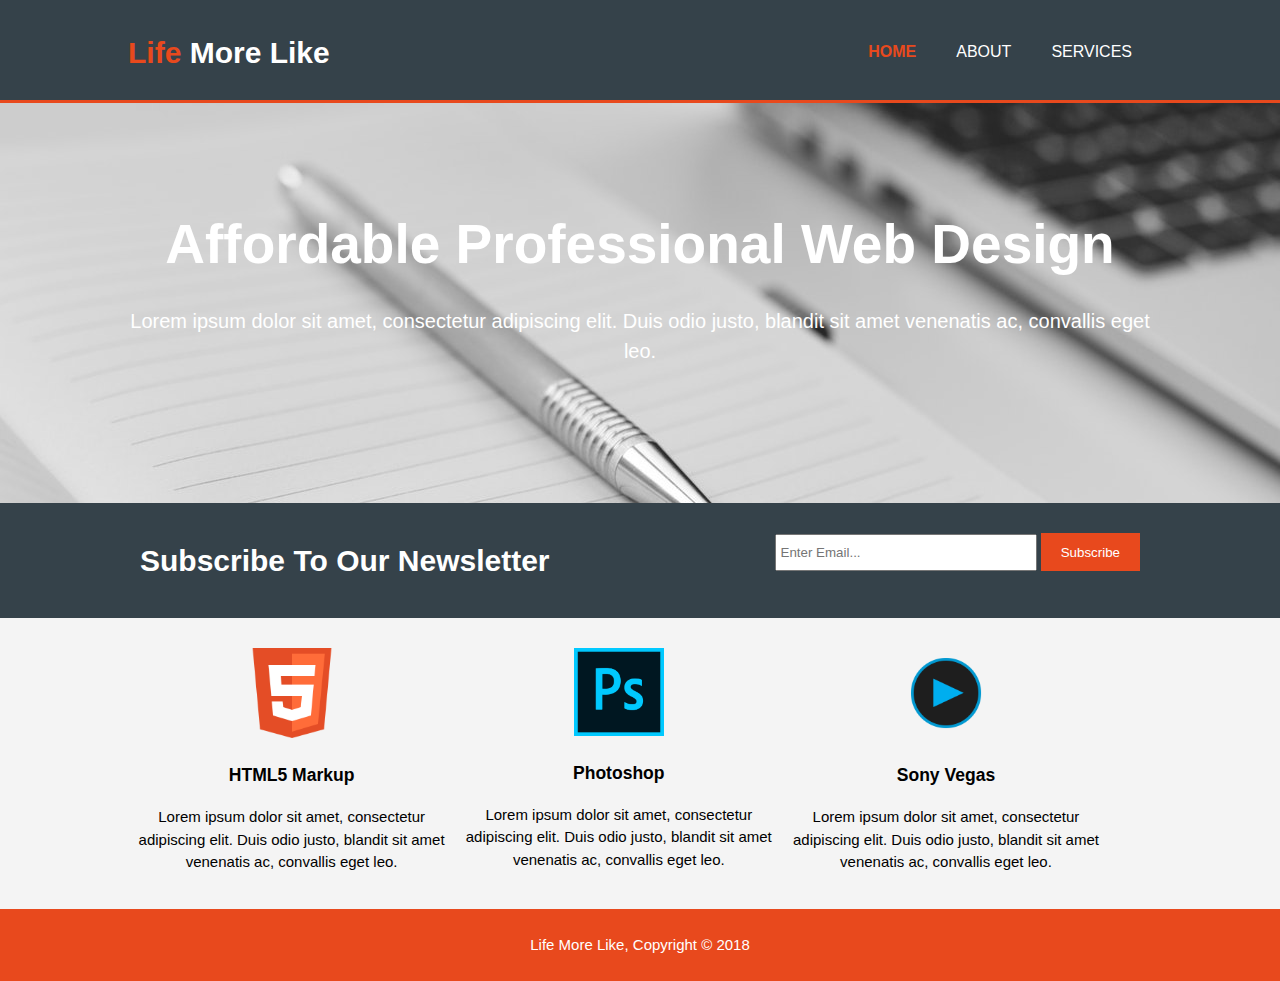
<file: index.html>
<!DOCTYPE html>
<html>
	<head>
		<meta charset="utf-8">
		<meta name="viewport" content="width=device-width">
		<meta name="description" content="Affordable and professional web design">
		<meta name="keywords" content="web design, affordable web design, professional web design">
		<meta name="author" content="Life More">
		<title>Life More Like</title>
		<link rel="stylesheet" href="./css/style.css">
	</head>
	<body>
		<header>
			<div class="container">
				<div id="brand">
					<h1><span class="highlight">Life</span> More Like</h1>
				</div>
				<nav>
					<ul>
						<li class="current"><a href="index.html">Home</a></li>
						<li><a href="about.html">About</a></li>
						<li><a href="services.html">Services</a></li>
					</ul>
				</nav>
			</div>
		
		</header>
		
		<section id="showcase">
			<div class="container">
				<h1>Affordable Professional Web Design</h1>
				<p>Lorem ipsum dolor sit amet, consectetur adipiscing elit. Duis odio justo, blandit sit amet venenatis ac, convallis eget leo.</p>
			</div>
		</section>
		
		<section id="newsletter">
			<div class="container">
				<h1>Subscribe To Our Newsletter</h1>
				<form>
					<input type="email" placeholder="Enter Email...">
					<button type="submit" class="button_1">Subscribe</button>
				</form>
			</div>
		</section>
		
		<section id="boxes">
				<div class="container">
					<div class="box">
						<img src="./img/html.png">
						<h3>HTML5 Markup</h3>
						<p>Lorem ipsum dolor sit amet, consectetur adipiscing elit. Duis odio justo, blandit sit amet venenatis ac, convallis eget leo.</p>
					</div>
					<div class="box">
						<img src="./img/photos.png">
						<h3>Photoshop</h3>
						<p>Lorem ipsum dolor sit amet, consectetur adipiscing elit. Duis odio justo, blandit sit amet venenatis ac, convallis eget leo.</p>
					</div>
					<div class="box">
						<img src="./img/sonyv.png">
						<h3>Sony Vegas</h3>
						<p>Lorem ipsum dolor sit amet, consectetur adipiscing elit. Duis odio justo, blandit sit amet venenatis ac, convallis eget leo.</p>
					</div>
				</div>
		</section>
		
		<footer>
			<p>Life More Like, Copyright &copy; 2018</p>
		</footer>
	</body>
</html>
</file>
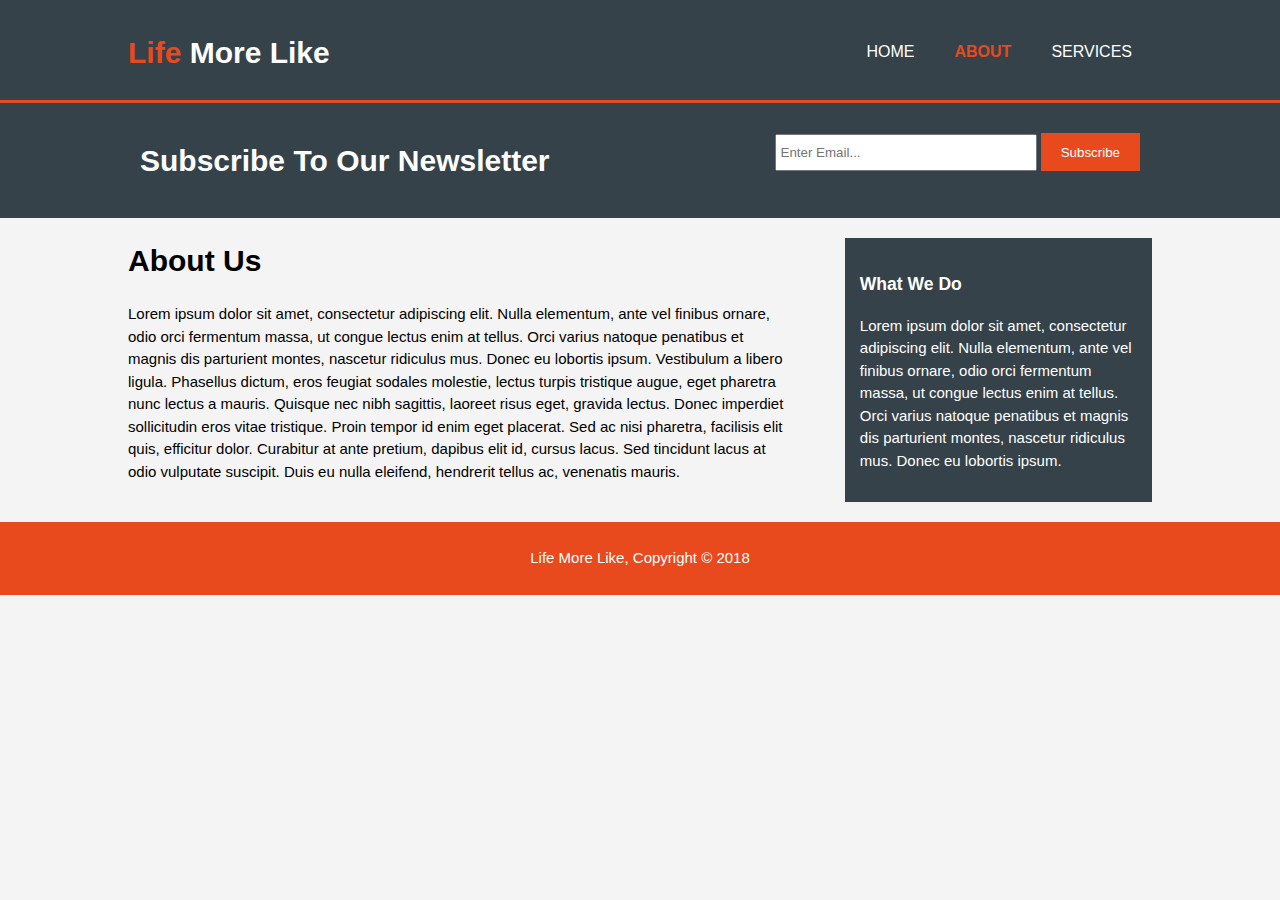
<file: about.html>
<!DOCTYPE html>
<html>
	<head>
		<meta charset="utf-8">
		<meta name="viewport" content="width=device-width">
		<meta name="description" content="Affordable and professional web design">
		<meta name="keywords" content="web design, affordable web design, professional web design">
		<meta name="author" content="Life More">
		<title>Life More Like</title>
		<link rel="stylesheet" href="./css/style.css">
	</head>
	<body>
		<header>
			<div class="container">
				<div id="brand">
					<h1><span class="highlight">Life</span> More Like</h1>
				</div>
				<nav>
					<ul>
						<li><a href="index.html">Home</a></li>
						<li class="current"><a href="about.html">About</a></li>
						<li><a href="services.html">Services</a></li>
					</ul>
				</nav>
			</div>
		
		</header>
		
		
		
		<section id="newsletter">
			<div class="container">
				<h1>Subscribe To Our Newsletter</h1>
				<form>
					<input type="email" placeholder="Enter Email...">
					<button type="submit" class="button_1">Subscribe</button>
				</form>
			</div>
		</section>
		
		<section id="main">
				<div class="container">
					<article id="main-col">
						<h1 class="page-titile">About Us</h1>
						<p>Lorem ipsum dolor sit amet, consectetur adipiscing elit. Nulla elementum, ante vel finibus ornare, odio orci fermentum massa, ut congue lectus enim at tellus. Orci varius natoque penatibus et magnis dis parturient montes, nascetur ridiculus mus. Donec eu lobortis ipsum. Vestibulum a libero ligula. Phasellus dictum, eros feugiat sodales molestie, lectus turpis tristique augue, eget pharetra nunc lectus a mauris. Quisque nec nibh sagittis, laoreet risus eget, gravida lectus. Donec imperdiet sollicitudin eros vitae tristique. Proin tempor id enim eget placerat. Sed ac nisi pharetra, facilisis elit quis, efficitur dolor. Curabitur at ante pretium, dapibus elit id, cursus lacus. Sed tincidunt lacus at odio vulputate suscipit. Duis eu nulla eleifend, hendrerit tellus ac, venenatis mauris.</p>
					</article>
					
					<aside id="sidebar">
						<div class="dark">
							<h3>What We Do</h3>
							<p>Lorem ipsum dolor sit amet, consectetur adipiscing elit. Nulla elementum, ante vel finibus ornare, odio orci fermentum massa, ut congue lectus enim at tellus. Orci varius natoque penatibus et magnis dis parturient montes, nascetur ridiculus mus. Donec eu lobortis ipsum. </p>
						</div>
					</aside>
				</div>
		</section>
		
		<footer>
			<p>Life More Like, Copyright &copy; 2018</p>
		</footer>
	</body>
</html>
</file>
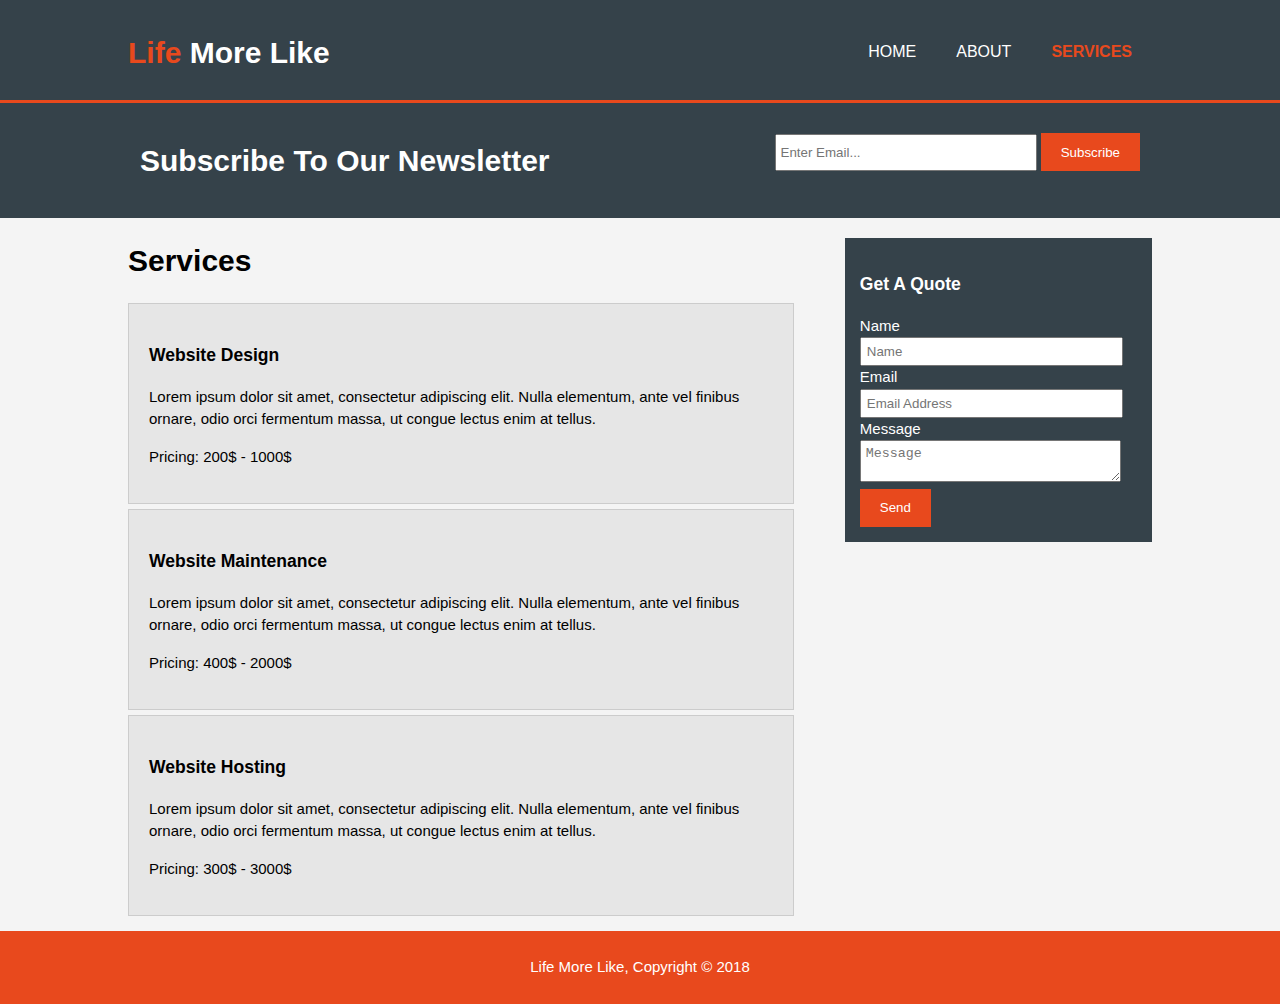
<file: services.html>
<!DOCTYPE html>
<html>
	<head>
		<meta charset="utf-8">
		<meta name="viewport" content="width=device-width">
		<meta name="description" content="Affordable and professional web design">
		<meta name="keywords" content="web design, affordable web design, professional web design">
		<meta name="author" content="Life More">
		<title>Life More Like</title>
		<link rel="stylesheet" href="./css/style.css">
	</head>
	<body>
		<header>
			<div class="container">
				<div id="brand">
					<h1><span class="highlight">Life</span> More Like</h1>
				</div>
				<nav>
					<ul>
						<li><a href="index.html">Home</a></li>
						<li><a href="about.html">About</a></li>
						<li class="current"><a href="services.html">Services</a></li>
					</ul>
				</nav>
			</div>
		
		</header>
		
		
		
		<section id="newsletter">
			<div class="container">
				<h1>Subscribe To Our Newsletter</h1>
				<form>
					<input type="email" placeholder="Enter Email...">
					<button type="submit" class="button_1">Subscribe</button>
				</form>
			</div>
		</section>
		
		<section id="main">
				<div class="container">
					<article id="main-col">
						<h1 class="page-titile">Services</h1>
						<ul id="services">
							<li>
								<h3>Website Design</h3>
								<p>Lorem ipsum dolor sit amet, consectetur adipiscing elit. Nulla elementum, ante vel finibus ornare, odio orci fermentum massa, ut congue lectus enim at tellus.</p>
								<p>Pricing: 200$ - 1000$</p>
							</li>
							<li>
								<h3>Website Maintenance</h3>
								<p>Lorem ipsum dolor sit amet, consectetur adipiscing elit. Nulla elementum, ante vel finibus ornare, odio orci fermentum massa, ut congue lectus enim at tellus.</p>
								<p>Pricing: 400$ - 2000$</p>
							</li>
							<li>
								<h3>Website Hosting</h3>
								<p>Lorem ipsum dolor sit amet, consectetur adipiscing elit. Nulla elementum, ante vel finibus ornare, odio orci fermentum massa, ut congue lectus enim at tellus.</p>
								<p>Pricing: 300$ - 3000$</p>
							</li>
						</ul>
					</article>
					
					<aside id="sidebar">
						<div class="dark">
							<h3>Get A Quote</h3>
							<form class="quote">
							<div>
								<label>Name</label><br>
								<input type="text" placeholder="Name">
							</div>
							<div>
								<label>Email</label><br>
								<input type="email" placeholder="Email Address">
							</div>
							<div>
								<label>Message</label><br>
								<textarea placeholder="Message"></textarea>
							</div>
							<button class="button_1" type="submit">Send</button>
							</form>
						</div>
					</aside>
				</div>
		</section>
		
		<footer>
			<p>Life More Like, Copyright &copy; 2018</p>
		</footer>
	</body>
</html>
</file>
<file: css/style.css>
body{
	font: 15px/1.5 Arial, Helvetica,san-serif;
	padding: 0;
	margin: 0;
	background-color:#f4f4f4;
}

.container{
	width: 80%;
	margin: auto;
	overflow: hidden;
}

ul{
	margin:0;
	padding:0;
}
.button_1{
	height:38px;
	background:#e8491d;
	border:0;
	padding-left: 20px;
	padding-right: 20px;
	color:#ffffff;
}

.dark{
	padding:15px;
	background:#35424a;
	color:#ffffff;
	margin-top:10px;
	margin-bottom:10px;
}

header{
	background:#35424a;
	color:#ffffff;
	padding-top: 30px;
	min-height: 70px;
	border-bottom: #e8491d 3px solid;
}

header a{
	color:#ffffff;
	text-decoration:none;
	text-transform: uppercase;
	font-size:16px;
}


header li{
	float:left;
	display:inline;
	padding:0 20px 0 20px;
}

header #brand{
	float:left;
}

header #brand h1{
margin:0;	
}

header nav{
	float:right;
	margin-top:10px;
}

header .highlight, header .current a{
	color:#e8491d;
	font-weight:bold;
}

header a:hover{
	color:#cccccc;
	font-weight:bold;
}

/*Showcase*/
#showcase{
	min-height:400px;
	background:url('../img/compo.jpg') no-repeat 0 -120px ;
	text-align:center;
	color:#ffffff;
}

#showcase h1{
	margin-top:100px;
	font-size:55px;
	margin-bottom:10px;
}

#showcase p{
	font-size:20px;
}

#newsletter{
	padding:15px;
	color:#ffffff;
	background:#35424a;
}

#newsletter h1{
	float:left;
}

#newsletter form{
	float:right;
	margin-top:15px;
}

#newsletter input[type="email"]{
	padding:4px;
	height:25px;
	width:250px;
}

#boxes{
	margin-top:20px;
}

#boxes .box{
	float:left;
	text-align:center;
	width:30%;
	padding:10px;
}

#boxes .box img{
	width:90px;
}

aside#sidebar{
	float:right;
	width:30%;
	margin-top:10px;
}

aside#sidebar .quote input, aside#sidebar .quote textarea{
	width:90%;
	padding:5px;
}

article#main-col{
	float:left;
	width:65%;
}

ul#services li{
	list-style:none;
	padding:20px;
	border:#cccccc solid 1px;
	margin-bottom:5px;
	background:#e6e6e6;
}

footer{
	text-align: center;
	padding: 10px;
	margin-top:10px;
	background-color:#e8491d;
	color:#ffffff;
}

@media(max-width:768px){
	header #brand,
	header nav,
	header nav li,
	#newsletter h1,
	#newsletter form,
	#boxes .box,
	article#main-col,
	aside#sidebar{ 
		float:none;
		text-align:center;
		width:100%;
	}


	header{
		padding-bottom:20px;
	}

	#showcase h1{
		margin-top:40px;
	}

	#newsletter button, .quote button{
		display:block;
		width:100%;
	}

	#newsletter form input[type="email"], .quote input, .quote textarea{
		width:100%;
		margin-bottom:5px;
	}
}
</file>
